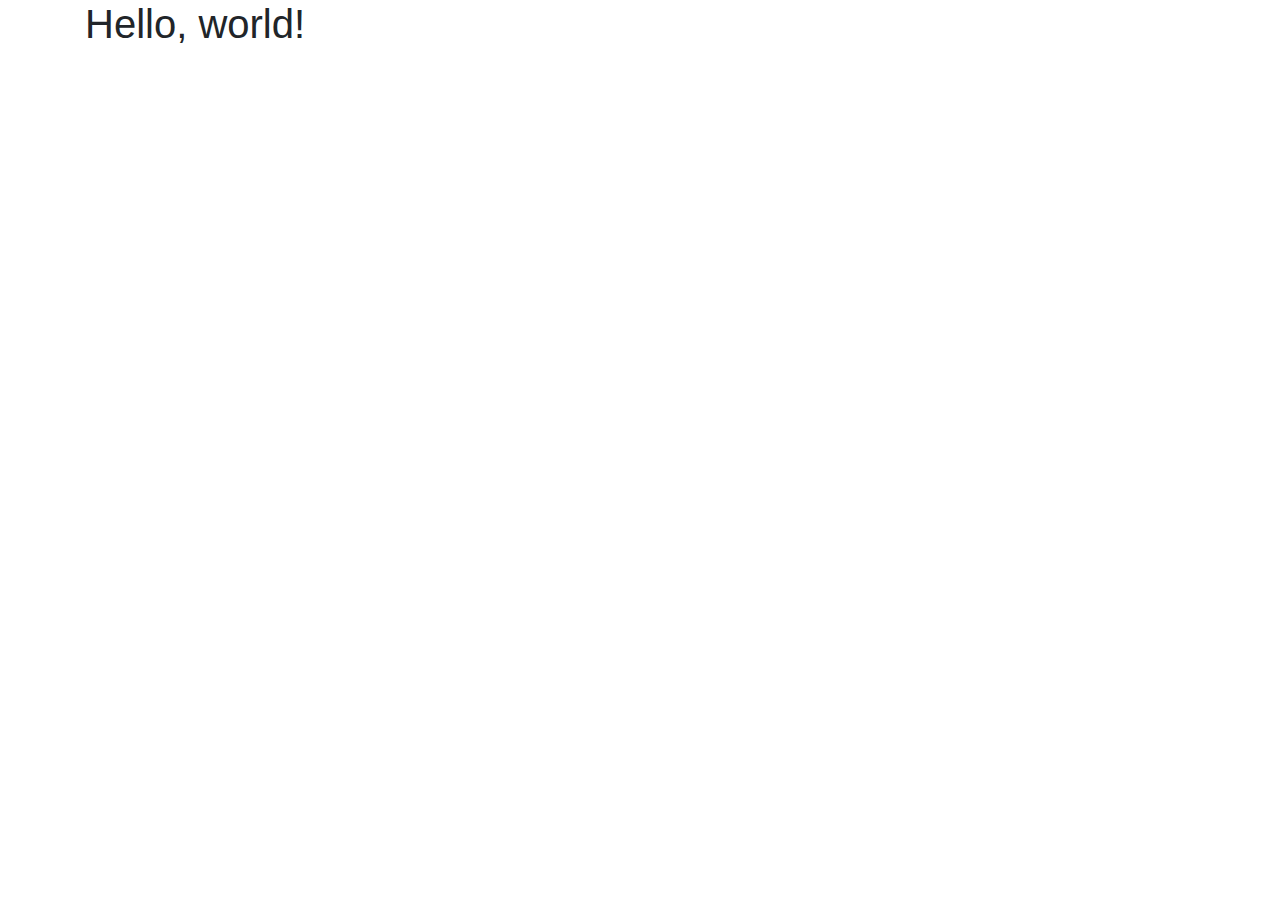
<file: pages/index.html>
<!doctype html>
<html lang="en">
	<head>
		<meta charset="utf-8">
		<meta name="viewport" content="width=device-width, initial-scale=1, shrink-to-fit=no">

		<link rel="stylesheet" href="../css/bootstrap.min.css">

		<title>Index — Meteor Car Dealership</title>
	</head>
	<body>
		<div class="container">
			<h1>Hello, world!</h1>
		</div>

		<script src="../js/jquery-3.3.1.slim.min.js"></script>
		<script src="../js/popper.min.js"></script>
		<script src="../js/bootstrap.min.js"></script>
	</body>
</html>
</file>
